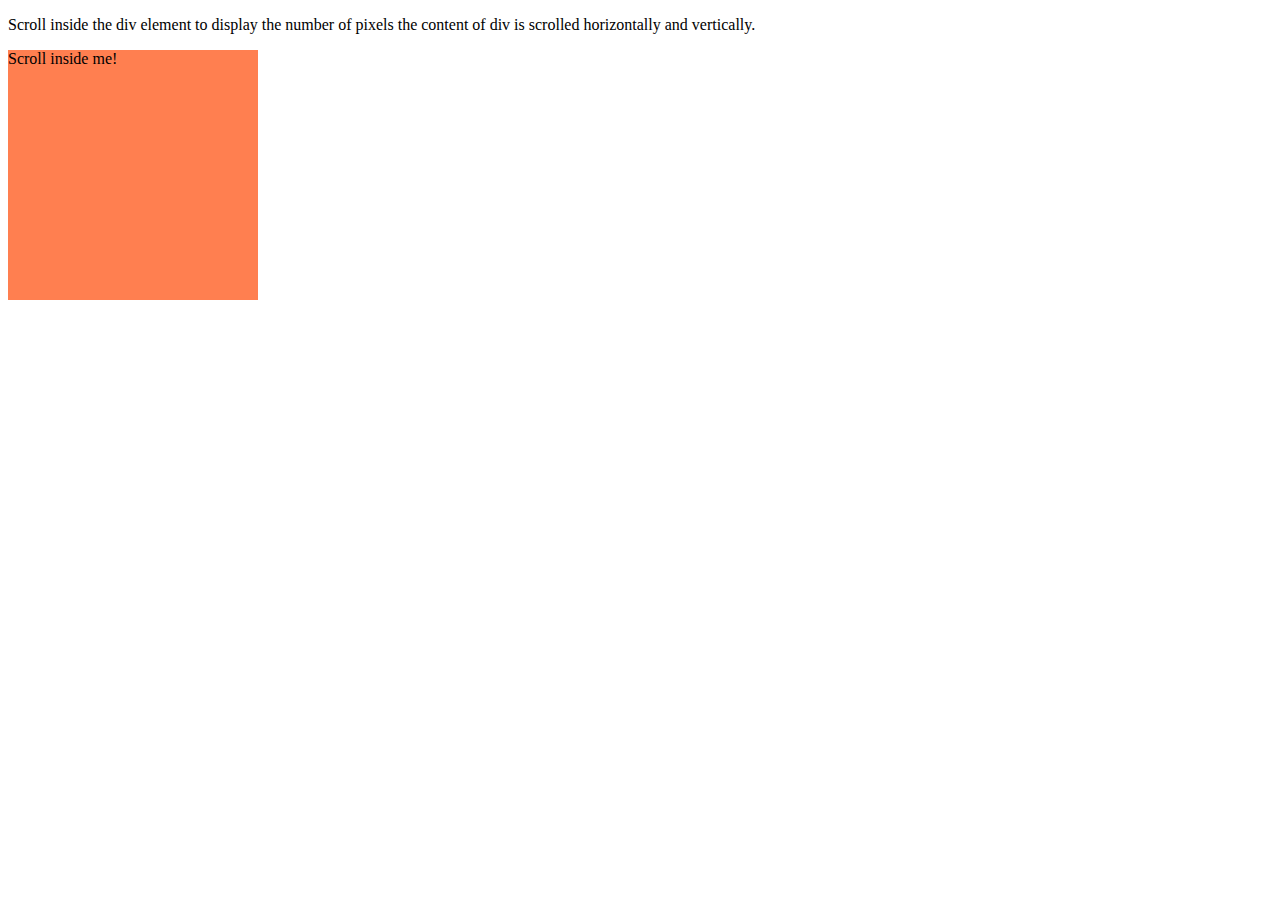
<file: tests.html>
<!DOCTYPE html>
<html>
  <head>
    <style>
      #myDIV {
        height: 250px;
        width: 250px;
        overflow: auto;
      }

      #content {
        height: 800px;
        width: 2000px;
        background-color: coral;
      }
    </style>
  </head>

  <body>
    <p>
      Scroll inside the div element to display the number of pixels the content
      of div is scrolled horizontally and vertically.
    </p>

    <div id="myDIV" onscroll="myFunction()">
      <div id="content">Scroll inside me!</div>
    </div>

    <p id="demo"></p>

    <script>
      function myFunction() {
        var elmnt = document.getElementById("myDIV");
        var x = elmnt.scrollLeft;
        var y = elmnt.scrollTop;
        document.getElementById("demo").innerHTML =
          "Horizontally: " + x + "px<br>Vertically: " + y + "px";

        if (y > 200) {
          alert("Me cago en dios");
        }
      }
    </script>
  </body>
</html>
</file>
